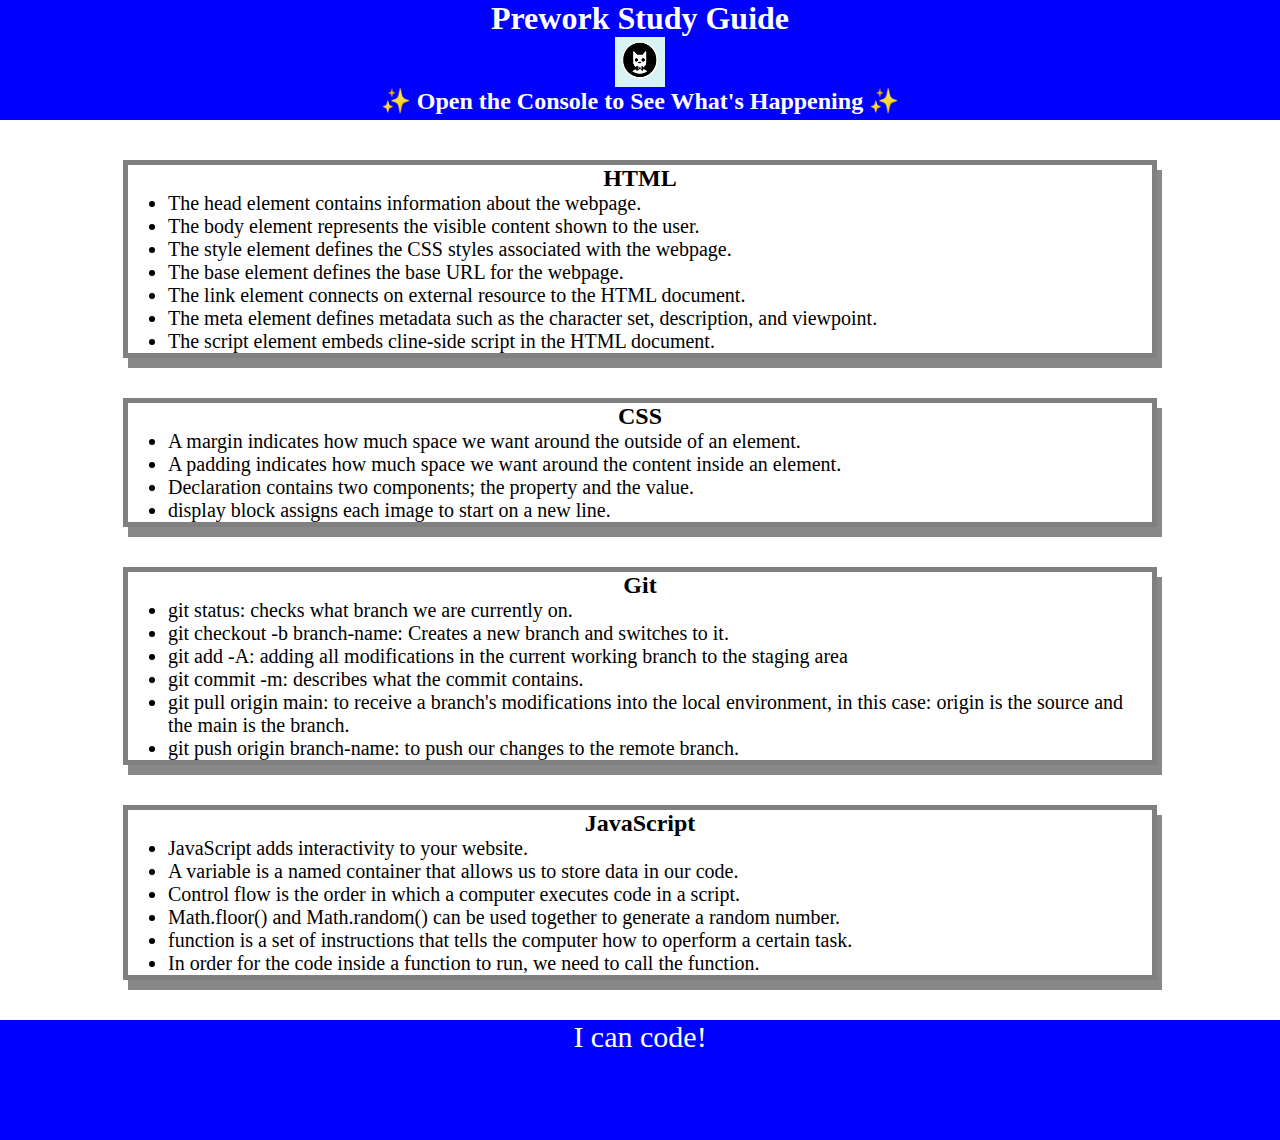
<file: index.html>
<!DOCTYPE html>
<html lang="en">
  <head>
    <meta charset="UTF-8" />
    <meta http-equiv="X-UA-Compatible" content="IE=edge" />
    <meta name="viewport" content="width=device-width, initial-scale=1.0" />
    <link rel="stylesheet" href="./assets/style.css">
    <title>Prework Study Guide</title>
  </head>
  <body>
    <header id="top">
      <h1>Prework Study Guide</h1>
      <img src="./assets/bowtie-cat.png" alt="Profile image of cat wearing a bow tie." />
      <h2>✨ Open the Console to See What's Happening ✨</h2>
    </header>
    <main>
      <section class="card" id="html-section">
        <h2>HTML</h2>
        <ul>
          
          <li>The head element contains information about the webpage.</li>
          <li>The body element represents the visible content shown to the user.</li>
          <li>The style element defines the CSS styles associated with the webpage.</li>
          <li>The base element defines the base URL for the webpage.</li>
          <li>The link element connects on external resource to the HTML document.</li>
          <li>The meta element defines metadata such as the character set, description, and viewpoint.</li>
          <li>The script element embeds cline-side script in the HTML document.</li>
        </ul>

      </section>
   
      <section class="card" id="css-section">
        <h2>CSS</h2>
        <ul>
          <li>A margin indicates how much space we want around the outside of an element.</li>
          <li>A padding indicates how much space we want around the content inside an element.</li>
          <li>Declaration contains two components; the property and the value.</li>
          <li>display block assigns each image to start on a new line.</li>
        </ul>
   
      </section>
   
      <section class="card" id="git-section">
        <h2>Git</h2>
        <ul>
          <li>git status: checks what branch we are currently on.</li>
          <li>git checkout -b branch-name: Creates a new branch and switches to it.</li>
          <li>git add -A: adding all modifications in the current working branch to the staging area</li>
          <li>git commit -m: describes what the commit contains.</li>
          <li>git pull origin main: to receive a branch's modifications into the local environment, in this case: origin is the source and the main is the branch.</li>
          <li>git push origin branch-name: to push our changes to the remote branch.</li>


        </ul>

   
      </section>
   
      <section class="card" id="javascript-section">
        <h2>JavaScript</h2>
        <ul>
          <li>JavaScript adds interactivity to your website.</li>
          <li>A variable is a named container that allows us to store data in our code.</li>
          <li>Control flow is the order in which a computer executes code in a script.</li>
          <li>Math.floor() and Math.random() can be used together to generate a random number.</li>
          <li>function is a set of instructions that tells the computer how to operform a certain task.</li>
          <li>In order for the code inside a function to run, we need to call the function. </li>
        </ul>
   
      </section>
      
    </main>

    <footer>
      <p>I can code!</p>
    </footer>
    <script src="./assets/script.js"></script>
  </body>
</html>
</file>
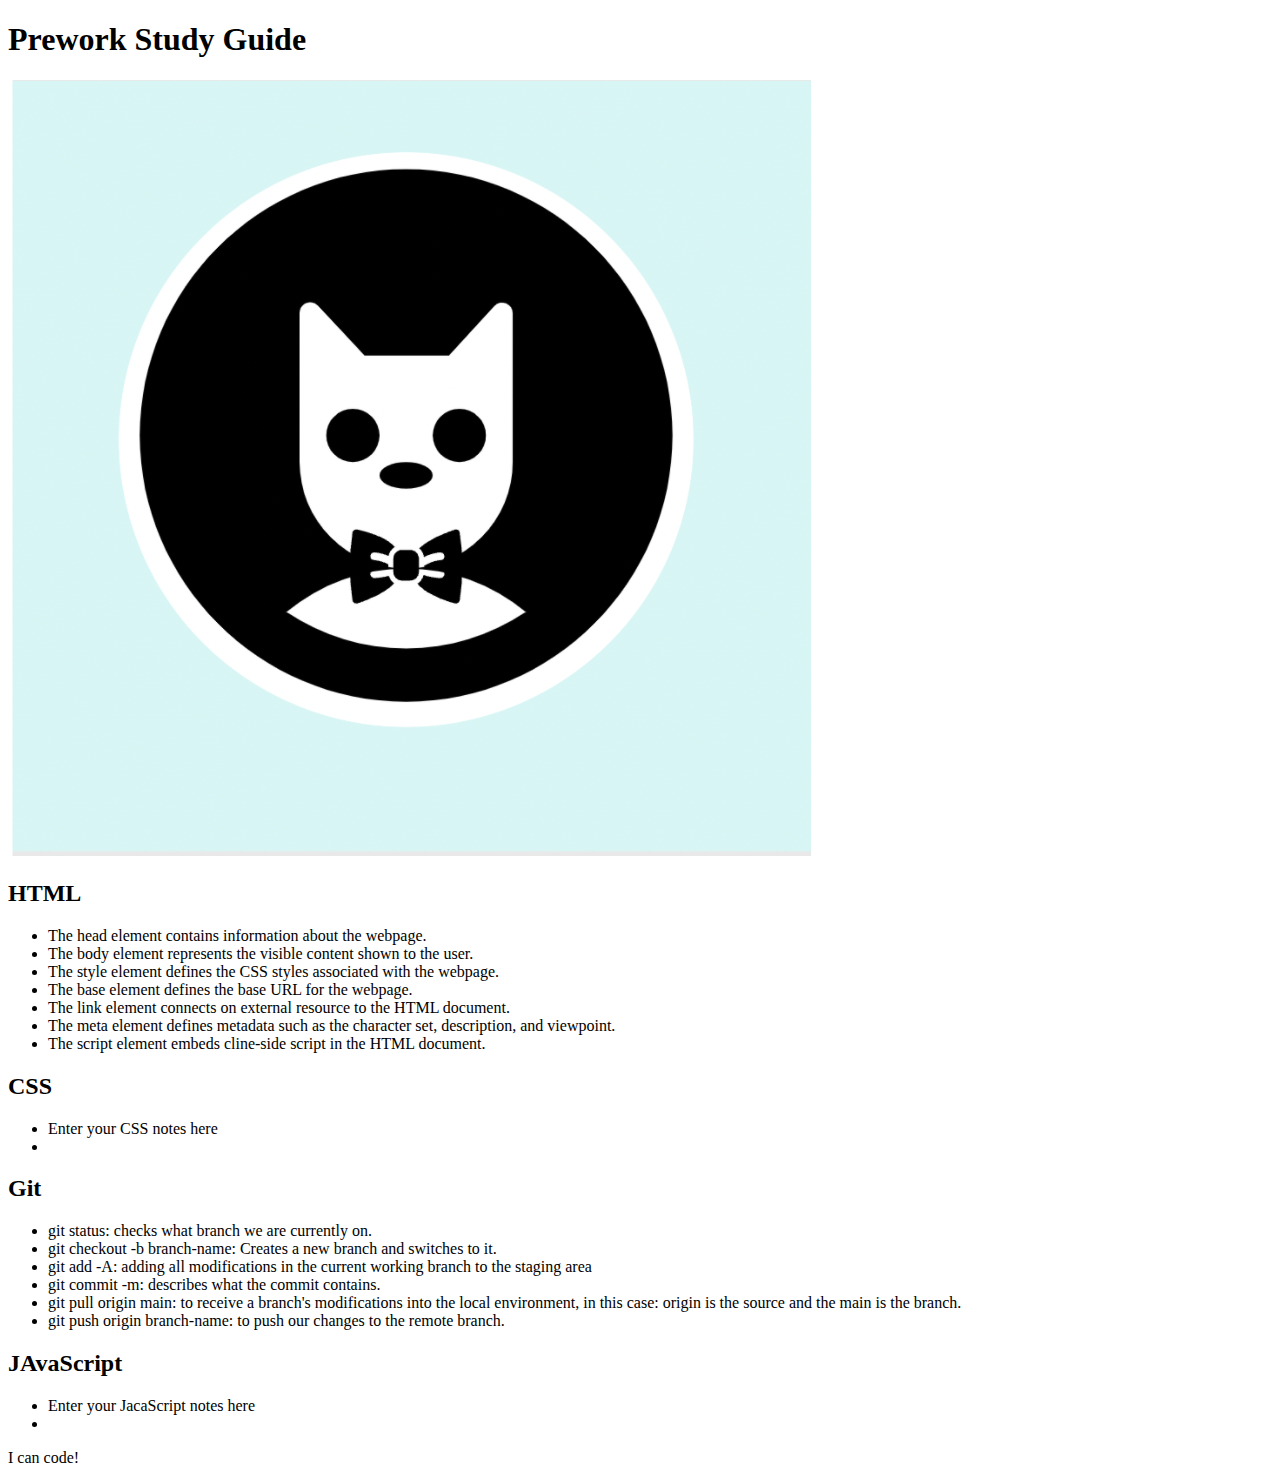
<file: prework-study-guide 2/index.html>
<!DOCTYPE html>
<html lang="en">
  <head>
    <meta charset="UTF-8" />
    <meta http-equiv="X-UA-Compatible" content="IE=edge" />
    <meta name="viewport" content="width=device-width, initial-scale=1.0" />
    <title>Prework Study Guide</title>
  </head>
  <body>
    <header id="top">
      <h1>Prework Study Guide</h1>
      <img src="./assets/bowtie-cat.png" alt="Profile image of cat wearing a bow tie." />
    </header>
    <main>
      <section class="card" id="html-section">
        <h2>HTML</h2>
        <ul>
          
          <li>The head element contains information about the webpage.</li>
          <li>The body element represents the visible content shown to the user.</li>
          <li>The style element defines the CSS styles associated with the webpage.</li>
          <li>The base element defines the base URL for the webpage.</li>
          <li>The link element connects on external resource to the HTML document.</li>
          <li>The meta element defines metadata such as the character set, description, and viewpoint.</li>
          <li>The script element embeds cline-side script in the HTML document.</li>
        </ul>

      </section>
   
      <section class="card" id="css-section">
        <h2>CSS</h2>
        <ul>
          <li>Enter your CSS notes here</li>
          <li></li>
        </ul>
   
      </section>
   
      <section class="card" id="git-section">
        <h2>Git</h2>
        <ul>
          <li>git status: checks what branch we are currently on.</li>
          <li>git checkout -b branch-name: Creates a new branch and switches to it.</li>
          <li>git add -A: adding all modifications in the current working branch to the staging area</li>
          <li>git commit -m: describes what the commit contains.</li>
          <li>git pull origin main: to receive a branch's modifications into the local environment, in this case: origin is the source and the main is the branch.</li>
          <li>git push origin branch-name: to push our changes to the remote branch.</li>


        </ul>

   
      </section>
   
      <section class="card" id="javascript-section">
        <h2>JAvaScript</h2>
        <ul>
          <li>Enter your JacaScript notes here</li>
          <li></li>

        </ul>
   
      </section>
      
    </main>

    <footer>
      <p>I can code!</p>
    </footer>
  </body>
</html>
</file>
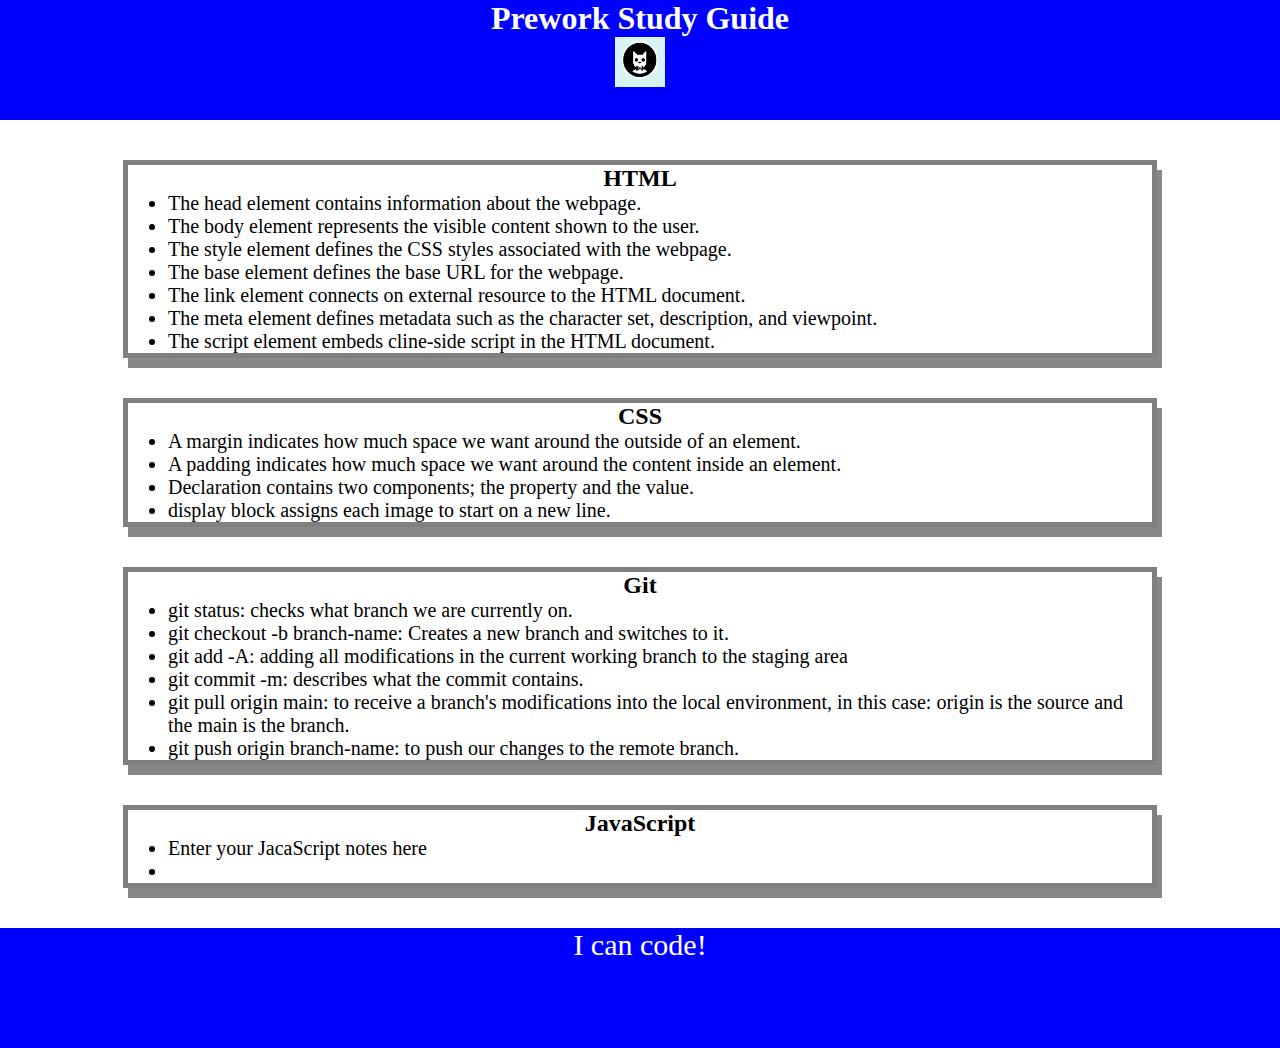
<file: prework-study-guide/index.html>
<!DOCTYPE html>
<html lang="en">
  <head>
    <meta charset="UTF-8" />
    <meta http-equiv="X-UA-Compatible" content="IE=edge" />
    <meta name="viewport" content="width=device-width, initial-scale=1.0" />
    <link rel="stylesheet" href="./assets/style.css">
    <title>Prework Study Guide</title>
  </head>
  <body>
    <header id="top">
      <h1>Prework Study Guide</h1>
      <img src="./assets/bowtie-cat.png" alt="Profile image of cat wearing a bow tie." />
    </header>
    <main>
      <section class="card" id="html-section">
        <h2>HTML</h2>
        <ul>
          
          <li>The head element contains information about the webpage.</li>
          <li>The body element represents the visible content shown to the user.</li>
          <li>The style element defines the CSS styles associated with the webpage.</li>
          <li>The base element defines the base URL for the webpage.</li>
          <li>The link element connects on external resource to the HTML document.</li>
          <li>The meta element defines metadata such as the character set, description, and viewpoint.</li>
          <li>The script element embeds cline-side script in the HTML document.</li>
        </ul>

      </section>
   
      <section class="card" id="css-section">
        <h2>CSS</h2>
        <ul>
          <li>A margin indicates how much space we want around the outside of an element.</li>
          <li>A padding indicates how much space we want around the content inside an element.</li>
          <li>Declaration contains two components; the property and the value.</li>
          <li>display block assigns each image to start on a new line.</li>
        </ul>
   
      </section>
   
      <section class="card" id="git-section">
        <h2>Git</h2>
        <ul>
          <li>git status: checks what branch we are currently on.</li>
          <li>git checkout -b branch-name: Creates a new branch and switches to it.</li>
          <li>git add -A: adding all modifications in the current working branch to the staging area</li>
          <li>git commit -m: describes what the commit contains.</li>
          <li>git pull origin main: to receive a branch's modifications into the local environment, in this case: origin is the source and the main is the branch.</li>
          <li>git push origin branch-name: to push our changes to the remote branch.</li>


        </ul>

   
      </section>
   
      <section class="card" id="javascript-section">
        <h2>JavaScript</h2>
        <ul>
          <li>Enter your JacaScript notes here</li>
          <li></li>

        </ul>
   
      </section>
      
    </main>

    <footer>
      <p>I can code!</p>
    </footer>
  </body>
</html>
</file>
<file: assets/style.css>
* {
    margin: 0;
    padding: 0;
}
header,
footer {
 width: 100%;
 height: 120px;
 background-color: blue;
 color: white;
}
h1,
h2 {
    text-align: center;
}
img {
    display: block;
    height: 50px;
    width: 50px;
    margin-left: auto;
    margin-right: auto;
}
ul {
    padding-left: 40px;
    font-size: 20px;
}
p {
    text-align: center;
    font-size: 30px;
    
  }
  .card {
    width: 80%;
    margin: 40px auto;
    border: 5px solid gray;
    box-shadow: 5px 10px #888888;
  }
</file>
<file: prework-study-guide/assets/style.css>
* {
    margin: 0;
    padding: 0;
}
header,
footer {
 width: 100%;
 height: 120px;
 background-color: blue;
 color: white;
}
h1,
h2 {
    text-align: center;
}
img {
    display: block;
    height: 50px;
    width: 50px;
    margin-left: auto;
    margin-right: auto;
}
ul {
    padding-left: 40px;
    font-size: 20px;
}
p {
    text-align: center;
    font-size: 30px;
    
  }
  .card {
    width: 80%;
    margin: 40px auto;
    border: 5px solid gray;
    box-shadow: 5px 10px #888888;
  }
</file>
